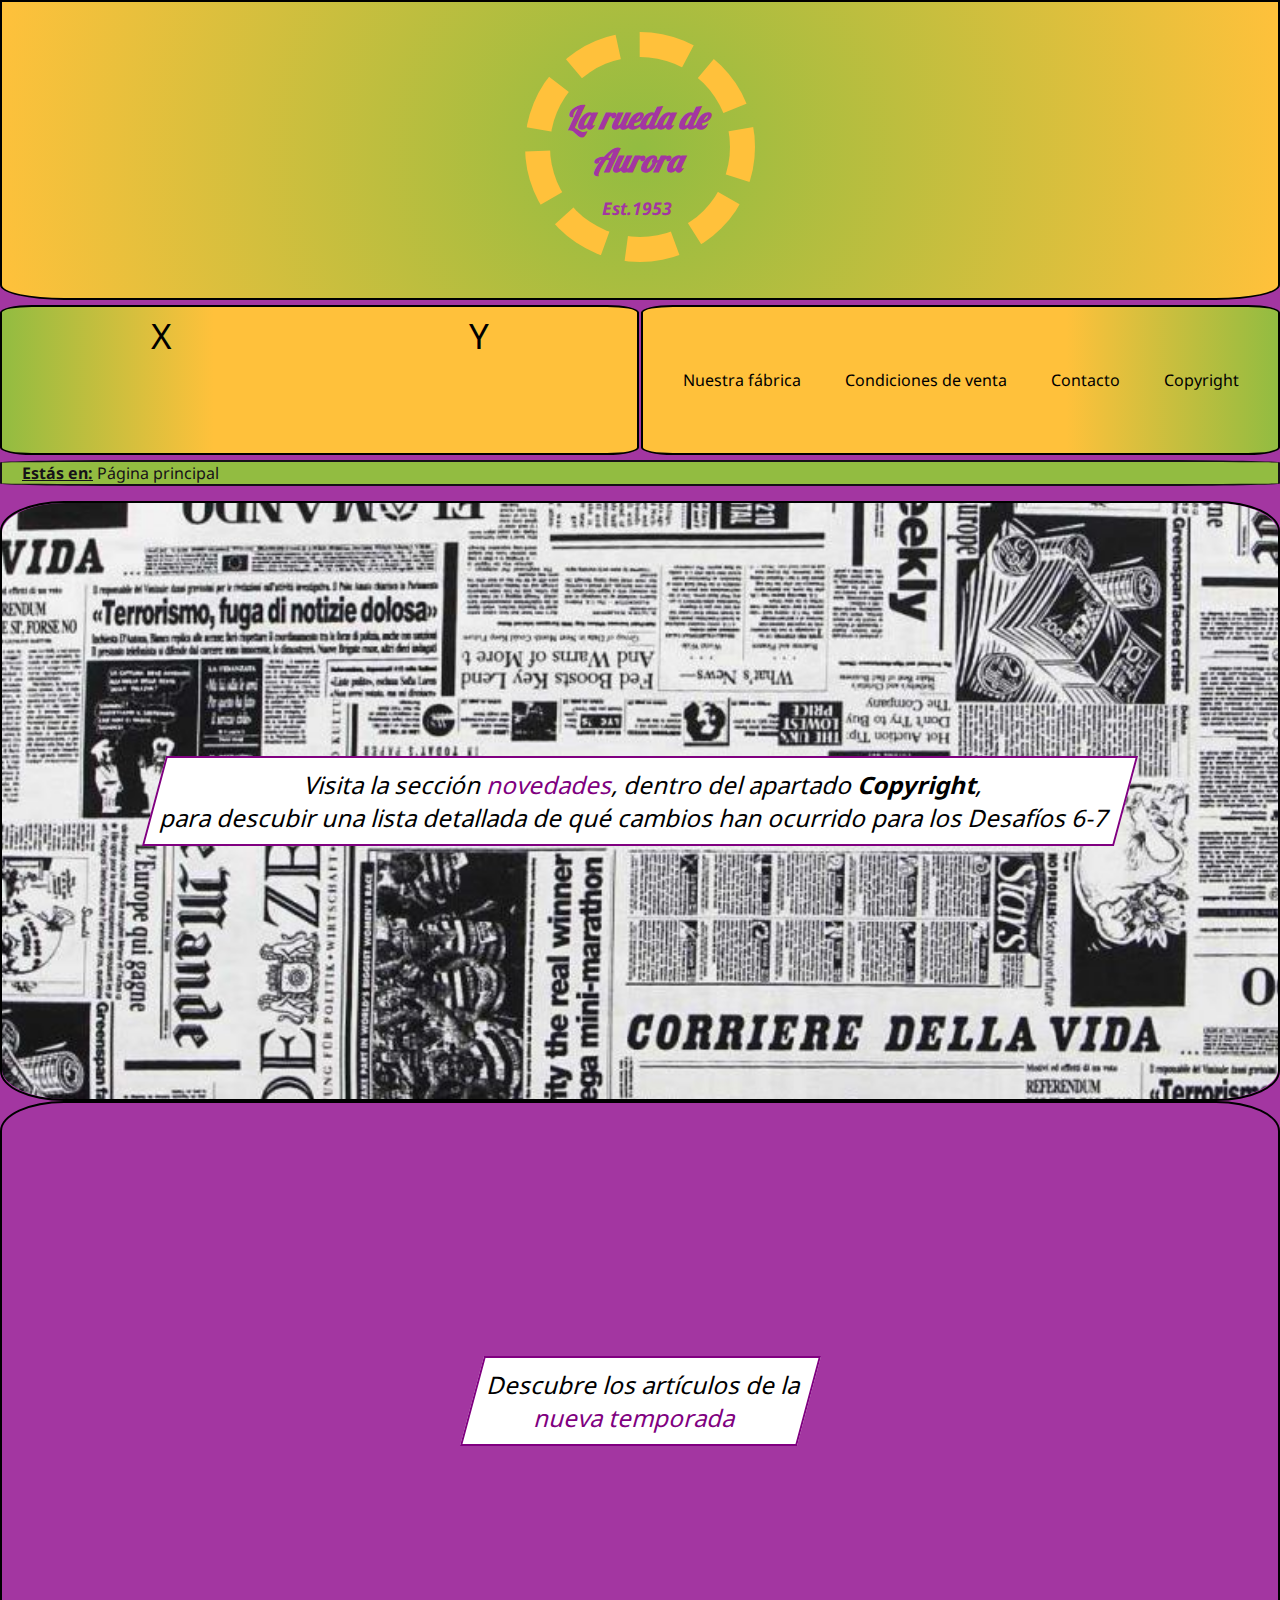
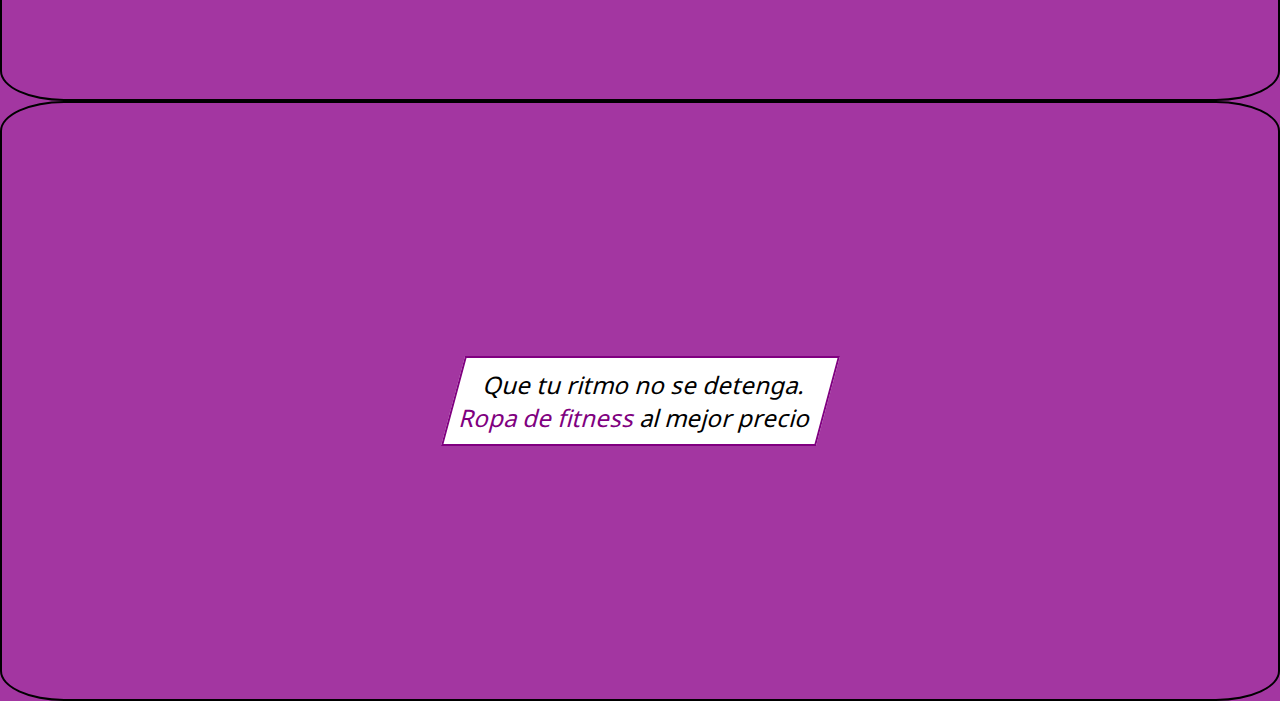
<file: index.html>
<!DOCTYPE html>
<html lang="es">
	<!-- Inicio HEAD -->
	<head>
		<meta charset="UTF-8">
		<meta name="viewport" content="width=device-width, initial-scale=1.0">
			<!-- link al archivo CSS -->
		<link rel="stylesheet" href="./css/main.css" type="text/css">
			<!-- links a las fuentes de Google Fonts -->
		<link rel="preconnect" href="https://fonts.gstatic.com">
		<link href="https://fonts.googleapis.com/css2?family=Lobster&display=swap" rel="stylesheet">
		<link rel="preconnect" href="https://fonts.gstatic.com">
		<link href="https://fonts.googleapis.com/css2?family=Lobster&family=Noto+Sans:ital,wght@0,400;1,700&display=swap" rel="stylesheet">
			<!-- título de la PAGE -->
		<title>LA RUEDA DE AURORA</title>
	</head>
	<!-- Fin HEAD -->
	<!-- Inicio BODY -->
	<body>
		<!-- Inicio HEADER -->
		<header class="grid">
			<!-- Logo de la web, con un link al index.html -->	
			<div class="grid__logo border__logo">
				<span class="logo__wheel"></span>
				<h1 class="logo"><a class="logo__anchor" href="./index.html"><br>La rueda de Aurora <br><span class="logo__est">Est.1953</span></a></h1>
			</div>
			<!-- Inicio Menú de navegación -->
			<div class="grid__navBar border">
				<div class="flex__navBar">
					<div class="gender__dropdown">
						<span class="gender__name">X</span>
						<!-- Lista no-ordenada, que actua como dropdown menu -->
						<ul class="gender__dropdown--content">
							<li class="gender__dropdown--content--item"><a href="./pages/x-shirts.html">Camisetas</a></li>
							<li class="gender__dropdown--content--item"><a href="./pages/x-pants.html">Pantalones</a></li>
						</ul>
					</div>
					<div class="gender__dropdown">
						<span class="gender__name">Y</span>
						<!-- Lista no-ordenada, que actua como dropdown menu -->
						<ul class="gender__dropdown--content">
							<li class="gender__dropdown--content--item"><a href="./pages/y-shirts.html">Camisetas</a></li>
							<li class="gender__dropdown--content--item"><a href="./pages/y-pants.html">Pantalones</a></li>
						</ul>
					</div>
				</div>
			</div>
			<!-- Lista no-ordenada, con links a las otras páginas de la web-->
			<div class="grid__menuBar border">
				<ul class="menuBar">
					<li class="menuBar__pages"><a href="./pages/our-factory.html">Nuestra fábrica</a></li>
					<li class="menuBar__pages"><a href="./pages/terms.html">Condiciones de venta</a></li>
					<li class="menuBar__pages"><a href="./pages/contact.html">Contacto</a></li>
					<li class="menuBar__pages"><a href="./pages/copyright.html">Copyright</a></li>
				</ul>
			</div>
			<!-- Fin Menú de navegación -->
			<!-- Ruta de navegación -->
			<div class="grid__menu__route menu__route border__route">
				<p><span class="menu__route--title">Estás en:</span> Página principal</p>
			</div>
		</header>
		<!-- Fin HEADER -->
		<!-- Inicio BODY -->
		<main>
			<div class="grid__article1 border">
				<article class="flyer updates">
					<p class="flyer__content">Visita la sección <a class="flyer__content--anchor" href="./pages/copyright.html#updates">novedades</a>, dentro del apartado <b>Copyright</b>, <br> para descubir una lista detallada de qué cambios han ocurrido para los Desafíos 6-7</p>
				</article>
			</div>
			<div class="grid__article2 border">
				<article class="flyer hero1">
					<p class="flyer__content">Descubre los artículos de la <br> 
					<a class="flyer__content--anchor" href="./pages/new-colection.html">nueva temporada</a></p>
				</article>
			</div>
			<div class="grid__article3 border">
				<article class="flyer hero2">
					<p class="flyer__content">Que tu ritmo no se detenga.<br>
					<a class="flyer__content--anchor" href="./pages/fitness.html">Ropa de fitness</a> al mejor precio</p>
				</article>
			</div>
		</main>
		<!-- Fin BODY -->
	</body>
</html>
</file>
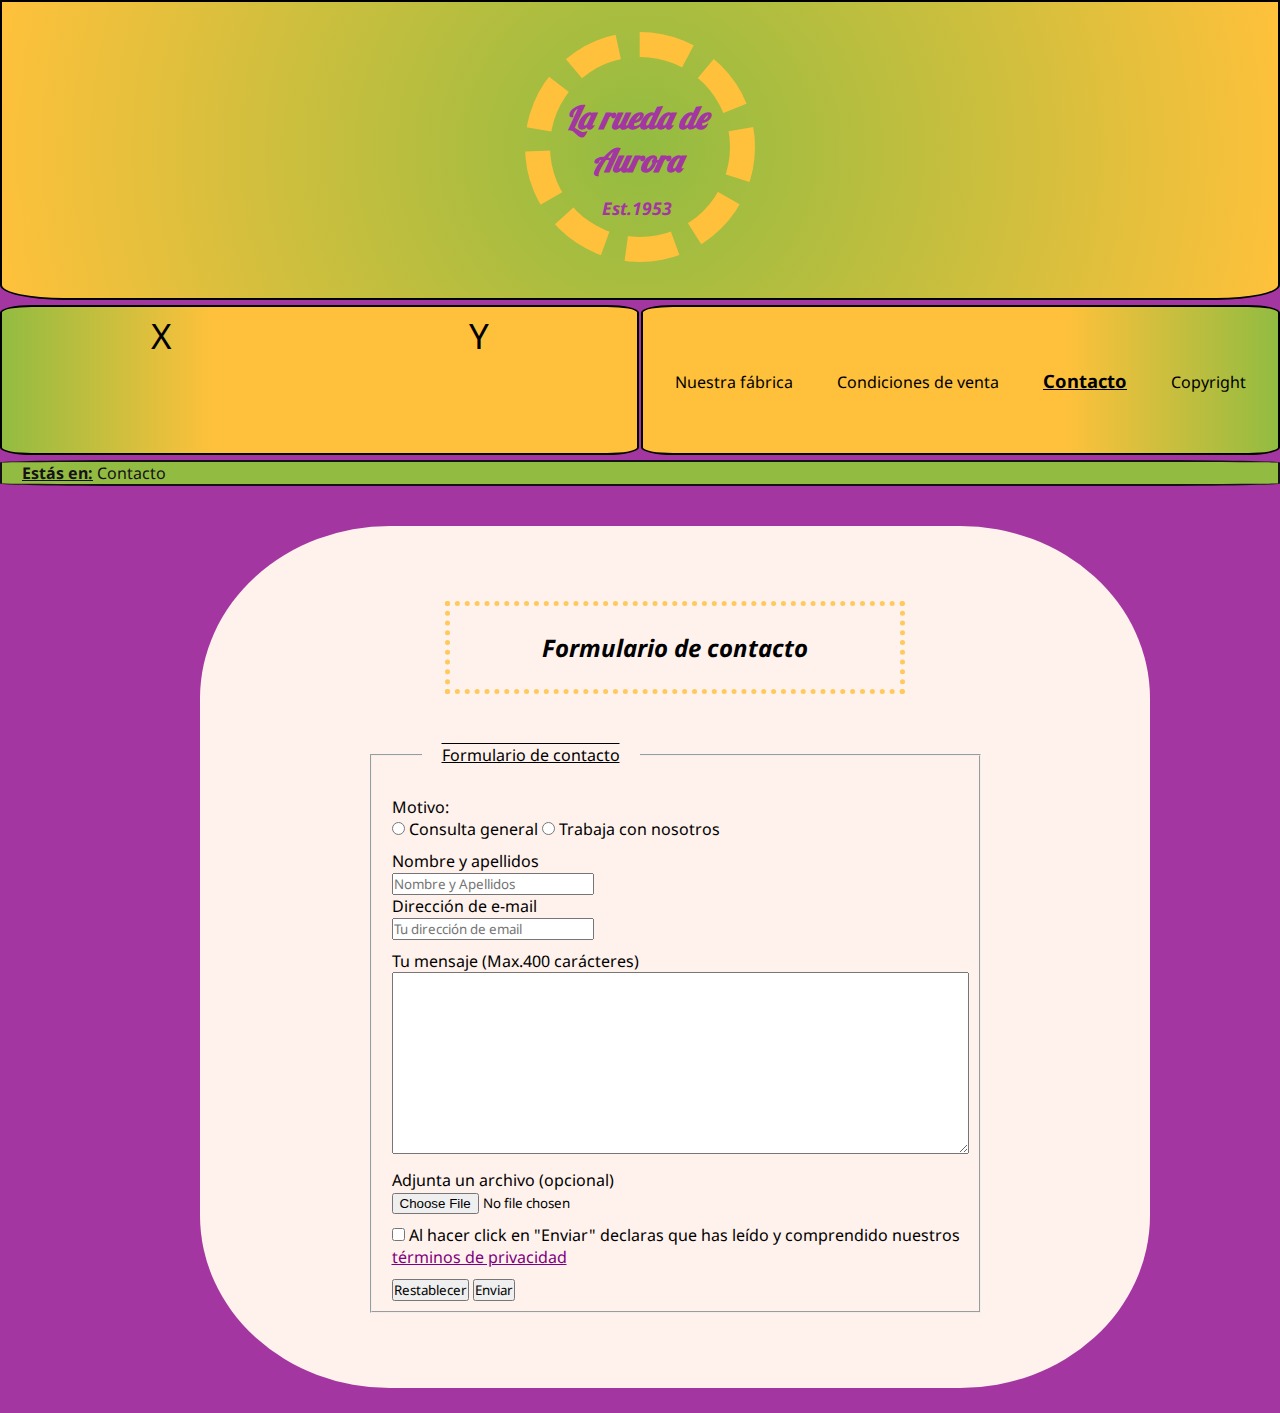
<file: pages/contact.html>
<!DOCTYPE html>
<html lang="es">
	<!-- Inicio HEAD -->
	<head>
		<meta charset="UTF-8">
		<meta name="viewport" content="width=device-width, initial-scale=1.0">
			<!-- link al archivo CSS -->
		<link rel="stylesheet" href="../css/main.css" type="text/css">
			<!-- links a las fuentes de Google Fonts -->
		<link rel="preconnect" href="https://fonts.gstatic.com">
		<link href="https://fonts.googleapis.com/css2?family=Lobster&display=swap" rel="stylesheet">
		<link rel="preconnect" href="https://fonts.gstatic.com">
		<link href="https://fonts.googleapis.com/css2?family=Lobster&family=Noto+Sans:ital,wght@0,400;1,700&display=swap" rel="stylesheet">
			<!-- título de la PAGE -->
		<title>CONTACTO</title>
	</head>
	<!-- Fin HEAD -->
	<!-- Inicio BODY -->
	<body>
		<!-- Inicio HEADER -->
		<header class="grid">
			<!-- Logo de la web, con un link al index.html -->	
			<div class="grid__logo border__logo">
				<span class="logo__wheel"></span>
				<h1 class="logo"><a class="logo__anchor" href="../index.html"><br>La rueda de Aurora <br><span class="logo__est">Est.1953</span></a></h1>
			</div>
			<!-- Inicio Menú de navegación -->
			<div class="grid__navBar border">
				<div class="flex__navBar">
					<div class="gender__dropdown">
						<span class="gender__name">X</span>
						<!-- Lista no-ordenada, que actua como dropdown menu -->
						<ul class="gender__dropdown--content">
							<li class="gender__dropdown--content--item"><a href="./x-shirts.html">Camisetas</a></li>
							<li class="gender__dropdown--content--item"><a href="./x-pants.html">Pantalones</a></li>
						</ul>
					</div>
					<div class="gender__dropdown">
						<span class="gender__name">Y</span>
						<!-- Lista no-ordenada, que actua como dropdown menu -->
						<ul class="gender__dropdown--content">
							<li class="gender__dropdown--content--item"><a href="./y-shirts.html">Camisetas</a></li>
							<li class="gender__dropdown--content--item"><a href="./y-pants.html">Pantalones</a></li>
						</ul>
					</div>
				</div>
			</div>
			<!-- Lista no-ordenada, con links a las otras páginas de la web-->
			<div class="grid__menuBar border">
				<ul class="menuBar">
					<li class="menuBar__pages"><a href="./our-factory.html">Nuestra fábrica</a></li>
					<li class="menuBar__pages"><a href="./terms.html">Condiciones de venta</a></li>
					<li class="menuBar__pages active-page"><a href="./contact.html">Contacto</a></li>
					<li class="menuBar__pages"><a href="./copyright.html">Copyright</a></li>
				</ul>
			</div>
			<!-- Fin Menú de navegación -->
			<!-- Ruta de navegación -->
			<div class="grid__menu__route menu__route border__route">
				<p><span class="menu__route--title">Estás en:</span> Contacto</p>
			</div>
		</header>
		<!-- Fin HEADER -->
		<!-- Inicio BODY -->
		<main>
			<div class="grid__article1">
				<div class="content__container">
					<h2 class="content__title">Formulario de contacto</h2>
					<!-- Inicio FORM -->
					<form action="message-received.html#message-received" method="POST" enctype="application/x-www-form-urlencoded" autocomplete="off">
						<fieldset>
							<!-- Título del formulario -->
							<legend class="form__title">Formulario de contacto</legend>
								<div class="form">
								<!-- DIV solicitando motivo de la solicitud del contacto con inputs radio -->
								<label for="reason">Motivo:</label><br>
									<input class="request" type="radio" name="reason" value="1" id="request">
									<label class="pointer" for="request" name="reason" >Consulta general</label>
									<input class="work-with-us" type="radio" name="reason" value="0" id="work-with-us">
									<label class="pointer" for="work-with-us" name="reason">Trabaja con nosotros</label>
								</div>
								<!-- DIV solicitando los datos del contactante -->
								<div class="form">
									<label for="name">Nombre y apellidos</label> <br>
									<input type="text" placeholder="Nombre y Apellidos" required> <br>
									<label for="email">Dirección de e-mail</label> <br>
									<input type="email" name="email" placeholder="Tu dirección de email" required>
								</div>
								<!-- DIV con input textarea para el mensaje del contactante -->
								<div class="form">
									<label for="message">Tu mensaje <span class="maxlength">(Max.400 carácteres)</span></label> <br>
									<textarea name="message" cols="70" rows="10" maxlength="400" required></textarea>
								</div>
								<!-- DIV con la opción de adjuntar un documento. Este input era especialmente util si hubiese podido hacer funcionar las etiquetas SELECT -->
								<div class="form">
									<label for="attachment">Adjunta un archivo (opcional)</label><br>
									<input type="file" name="attachment">
								</div>
								<!-- DIV con un checkbox, para que el consultante acepte los términos de privacidad. El link debe llevar directamente al subapartado de privacidad dentro de terms.html abriendo en una página nueva mediante target:"_blank"-->
								<div class="form">
									<input type="checkbox" name="privacy" required>
									<label for="privacy">Al hacer click en "Enviar" declaras que has leído y comprendido nuestros<br><a class="link-to-privacy" href="terms.html#terms__privacy" target="_blank">términos de privacidad</a></label>
								</div>
								<!-- DIV con los botones para restablecer y enviar el formulario -->
								<div class="form">
									<input class="pointer" type="reset" value="Restablecer">
									<input class="pointer" type="submit" value="Enviar">
								</p>
						</fieldset>
					<!-- Fin FORM -->
					</form>
				</div>
			</div>
		</main>
		<!-- Fin BODY -->
	</body>
</html>
</file>
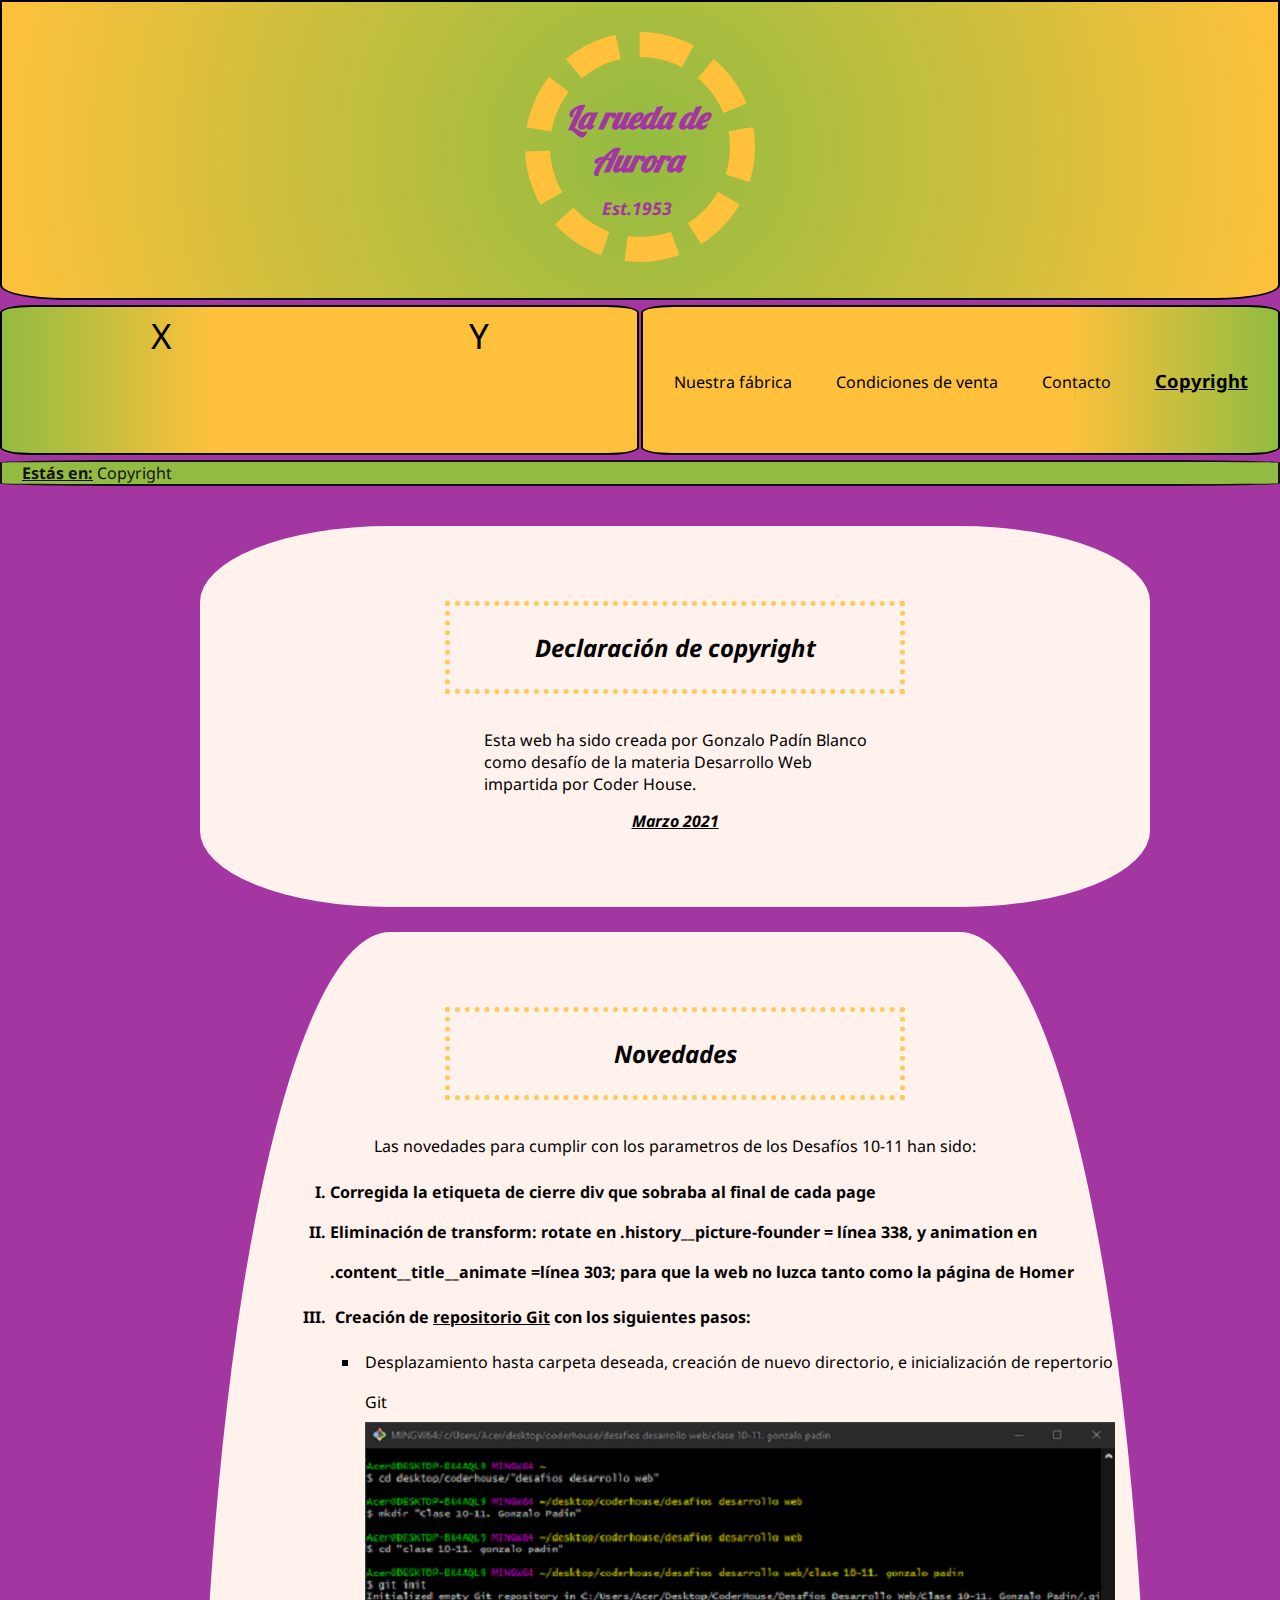
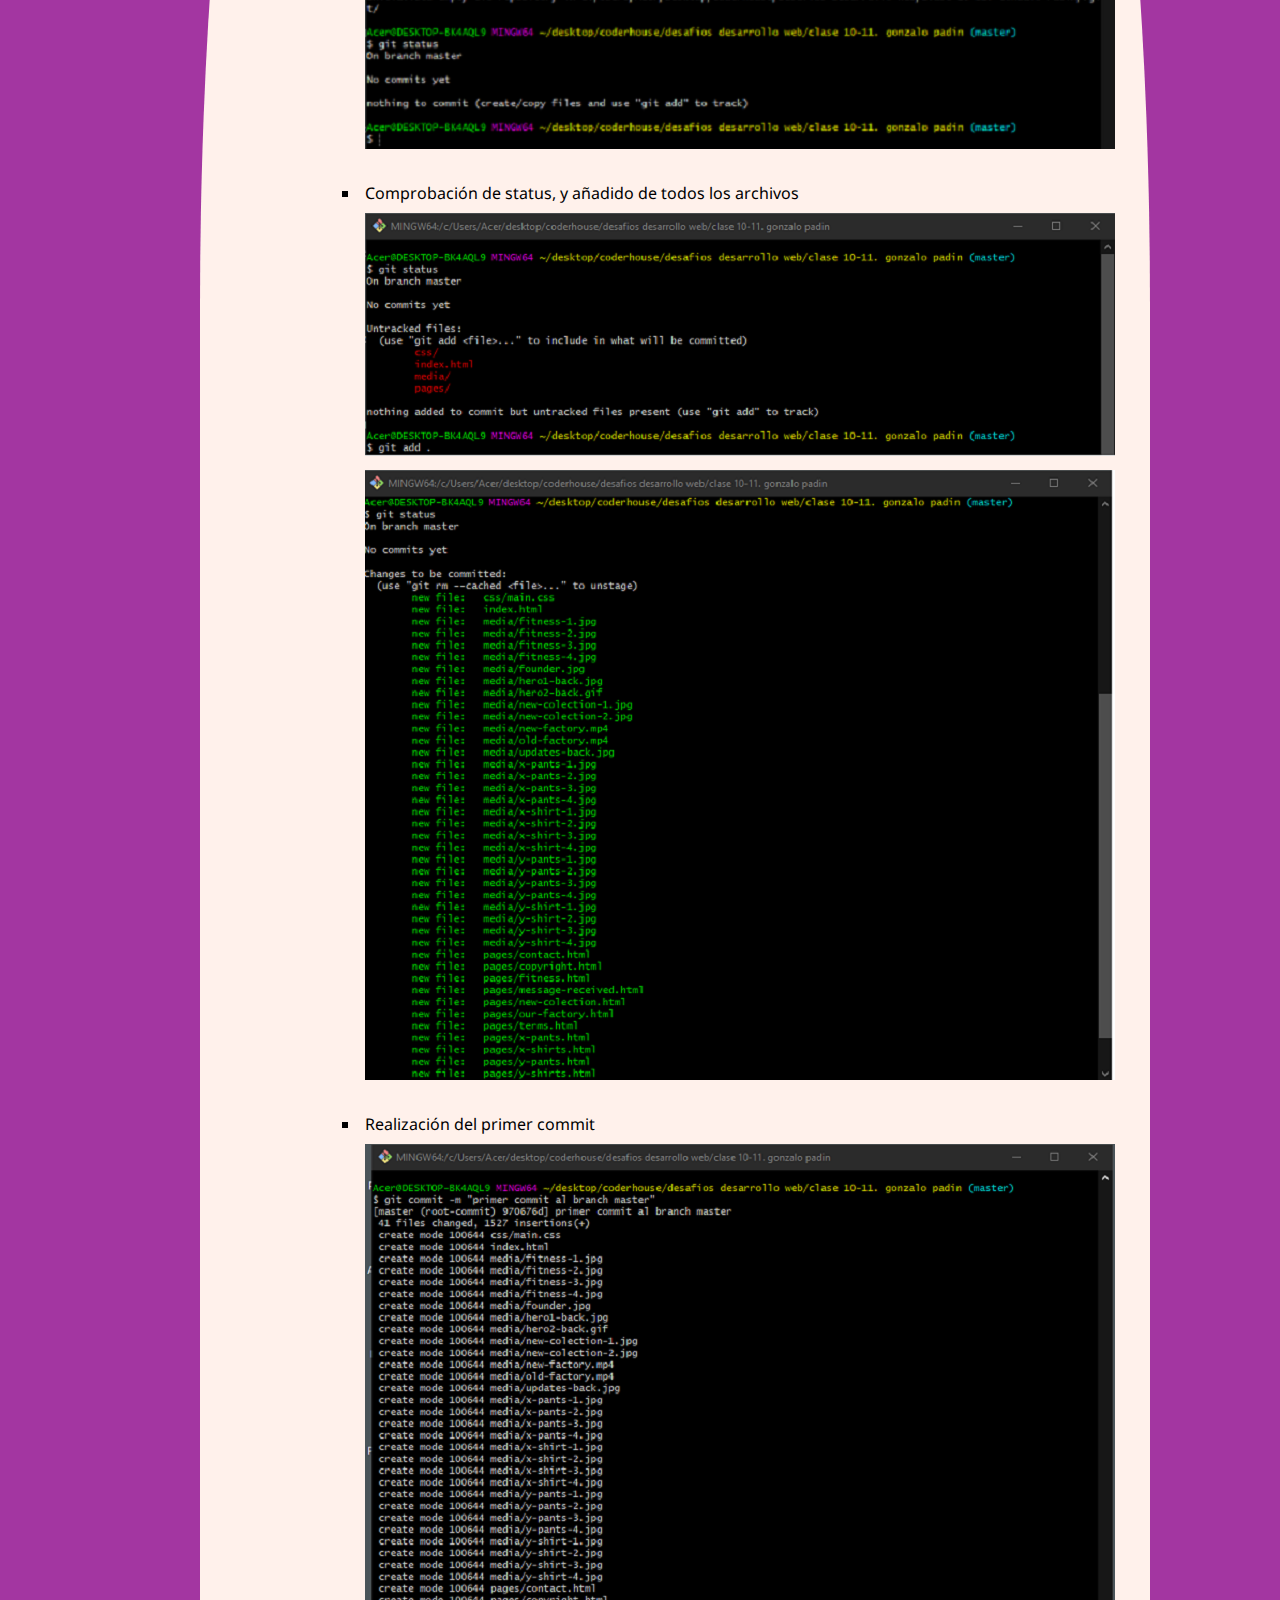
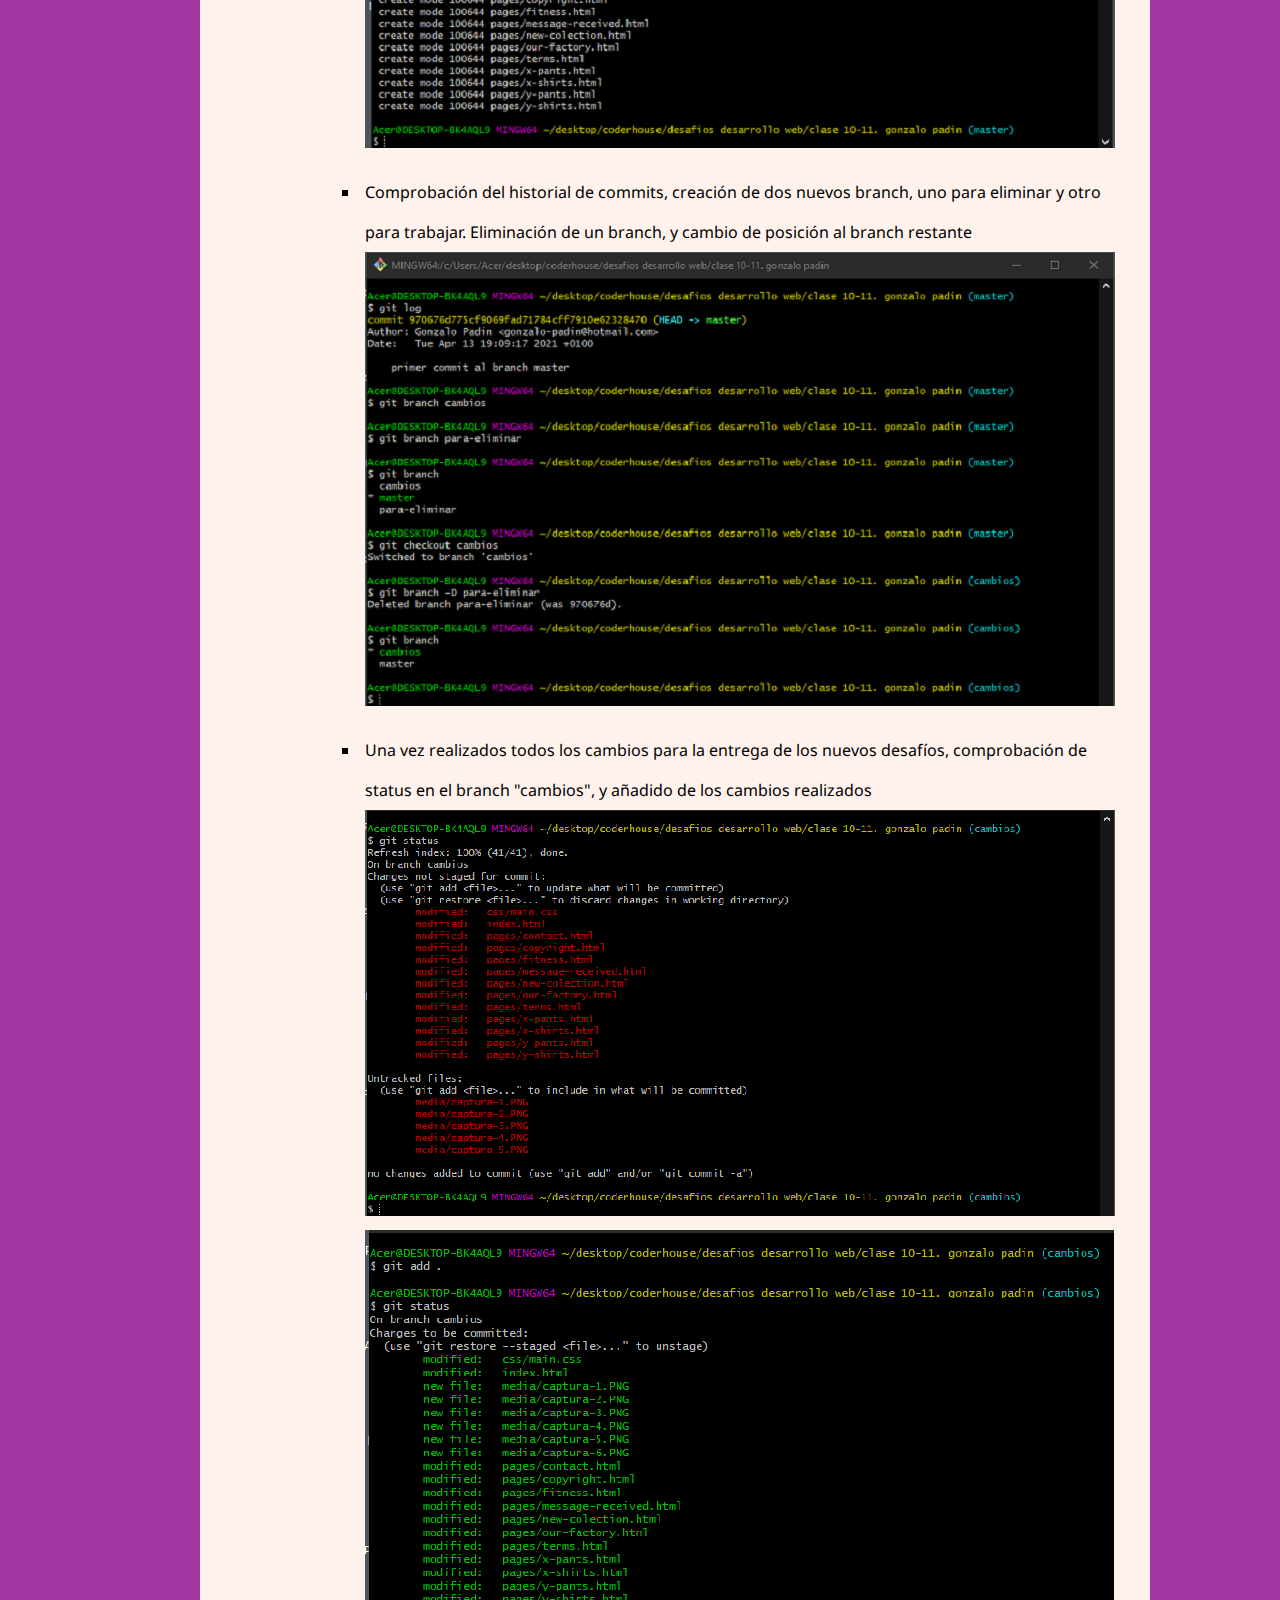
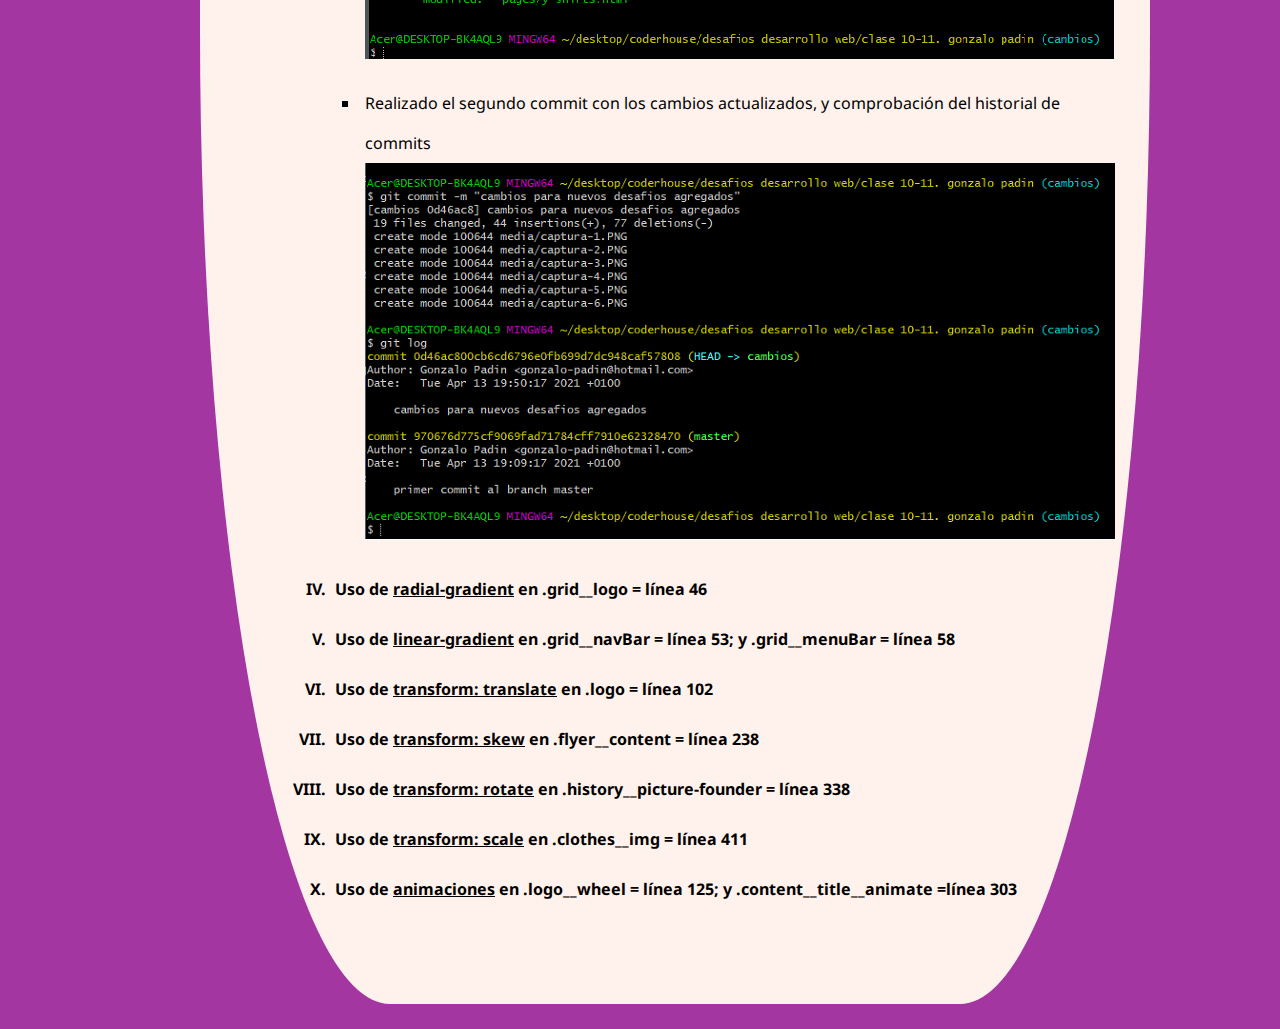
<file: pages/copyright.html>
<!DOCTYPE html>
<html lang="es">
	<!-- Inicio HEAD -->
	<head>
		<meta charset="UTF-8">
		<meta name="viewport" content="width=device-width, initial-scale=1.0">
			<!-- link al archivo CSS -->
		<link rel="stylesheet" href="../css/main.css" type="text/css">
			<!-- links a las fuentes de Google Fonts -->
		<link rel="preconnect" href="https://fonts.gstatic.com">
		<link href="https://fonts.googleapis.com/css2?family=Lobster&display=swap" rel="stylesheet">
		<link rel="preconnect" href="https://fonts.gstatic.com">
		<link href="https://fonts.googleapis.com/css2?family=Lobster&family=Noto+Sans:ital,wght@0,400;1,700&display=swap" rel="stylesheet">
			<!-- título de la PAGE -->
		<title>COPYRIGHT</title>
	</head>
	<!-- Fin HEAD -->
	<!-- Inicio BODY -->
	<body>
		<!-- Inicio HEADER -->
		<header class="grid">
			<!-- Logo de la web, con un link al index.html -->	
			<div class="grid__logo border__logo">
				<span class="logo__wheel"></span>
				<h1 class="logo"><a class="logo__anchor" href="../index.html"><br>La rueda de Aurora <br><span class="logo__est">Est.1953</span></a></h1>
			</div>
			<!-- Inicio Menú de navegación -->
			<div class="grid__navBar border">
				<div class="flex__navBar">
					<div class="gender__dropdown">
						<span class="gender__name">X</span>
						<!-- Lista no-ordenada, que actua como dropdown menu -->
						<ul class="gender__dropdown--content">
							<li class="gender__dropdown--content--item"><a href="./x-shirts.html">Camisetas</a></li>
							<li class="gender__dropdown--content--item"><a href="./x-pants.html">Pantalones</a></li>
						</ul>
					</div>
					<div class="gender__dropdown">
						<span class="gender__name">Y</span>
						<!-- Lista no-ordenada, que actua como dropdown menu -->
						<ul class="gender__dropdown--content">
							<li class="gender__dropdown--content--item"><a href="./y-shirts.html">Camisetas</a></li>
							<li class="gender__dropdown--content--item"><a href="./y-pants.html">Pantalones</a></li>
						</ul>
					</div>
				</div>
			</div>
			<!-- Lista no-ordenada, con links a las otras páginas de la web-->
			<div class="grid__menuBar border">
				<ul class="menuBar">
					<li class="menuBar__pages"><a href="./our-factory.html">Nuestra fábrica</a></li>
					<li class="menuBar__pages"><a href="./terms.html">Condiciones de venta</a></li>
					<li class="menuBar__pages"><a href="./contact.html">Contacto</a></li>
					<li class="menuBar__pages active-page"><a href="./copyright.html">Copyright</a></li>
				</ul>
			</div>
			<!-- Fin Menú de navegación -->
			<!-- Ruta de navegación -->
			<div class="grid__menu__route menu__route border__route">
				<p><span class="menu__route--title">Estás en:</span> Copyright</p>
			</div>
		</header>
		<!-- Fin HEADER -->
		<!-- Inicio BODY -->
		<main>
			<div class="grid__article1">
				<div class="content__container">
					<h2 class="content__title">Declaración de copyright</h2>
					<p class="content">Esta web ha sido creada por Gonzalo Padín Blanco <br> como desafío de la materia Desarrollo Web <br> impartida por Coder House.</p>
					<p class="content__copyrightDate">Marzo 2021</p>
				</div>
				<div class="content__container">
					<h2 class="content__title" id="updates">Novedades</h2>
					<p class="content">Las novedades para cumplir con los parametros de los Desafíos 10-11 han sido:
						<ul class="content__list">
							<li>Corregida la etiqueta de cierre div que sobraba al final de cada page</li>
							<li>Eliminación de transform: rotate en .history__picture-founder = línea 338, y animation en .content__title__animate =línea 303; para que la web no luzca tanto como la página de Homer</li>
							<li class="list">Creación de <span class="underline">repositorio Git</span> con los siguientes pasos:
								<ul>
									<li class="list__sublist">Desplazamiento hasta carpeta deseada, creación de nuevo directorio, e inicialización de repertorio Git <img src="../media/captura-1.PNG" alt="captura repertorio git"> </li>
									<li class="list__sublist">Comprobación de status, y añadido de todos los archivos <img src="../media/captura-2.PNG" alt="captura repertorio git"> <img src="../media/captura-3.PNG" alt="captura repertorio git"> </li>
									<li class="list__sublist">Realización del primer commit <img src="../media/captura-4.PNG" alt="captura repertorio git"> </li>
									<li class="list__sublist">Comprobación del historial de commits, creación de dos nuevos branch, uno para eliminar y otro para trabajar. Eliminación de un branch, y cambio de posición al branch restante <img src="../media/captura-5.PNG" alt="captura repertorio git"> </li>
									<li class="list__sublist">Una vez realizados todos los cambios para la entrega de los nuevos desafíos, comprobación de status en el branch "cambios", y añadido de los cambios realizados <img src="../media/captura-6.PNG" alt="captura repertorio git"> <img src="../media/captura-7.PNG" alt="captura repertorio git"> </li>
									<li class="list__sublist">Realizado el segundo commit con los cambios actualizados, y comprobación del historial de commits <img src="../media/captura-8.PNG" alt="captura repertorio git"> </li>
								</ul></li>
							<li class="list">Uso de <span class="underline">radial-gradient</span> en .grid__logo = línea 46</li>
							<li class="list">Uso de <span class="underline">linear-gradient</span> en .grid__navBar = línea 53; y .grid__menuBar = línea 58</li>
							<li class="list">Uso de <span class="underline">transform: translate</span> en .logo = línea 102</li>
							<li class="list">Uso de <span class="underline">transform: skew</span> en .flyer__content = línea 238</li>
							<li class="list">Uso de <span class="underline">transform: rotate</span> en .history__picture-founder = línea 338</li>
							<li class="list">Uso de <span class="underline">transform: scale</span> en .clothes__img = línea 411</li>
							<li class="list">Uso de <span class="underline">animaciones</span> en .logo__wheel = línea 125; y .content__title__animate =línea 303</li>
						</ul>
					</p>
				</div>
			</div>
		</main>
		<!-- Fin BODY -->
	</body>
</html>
</file>
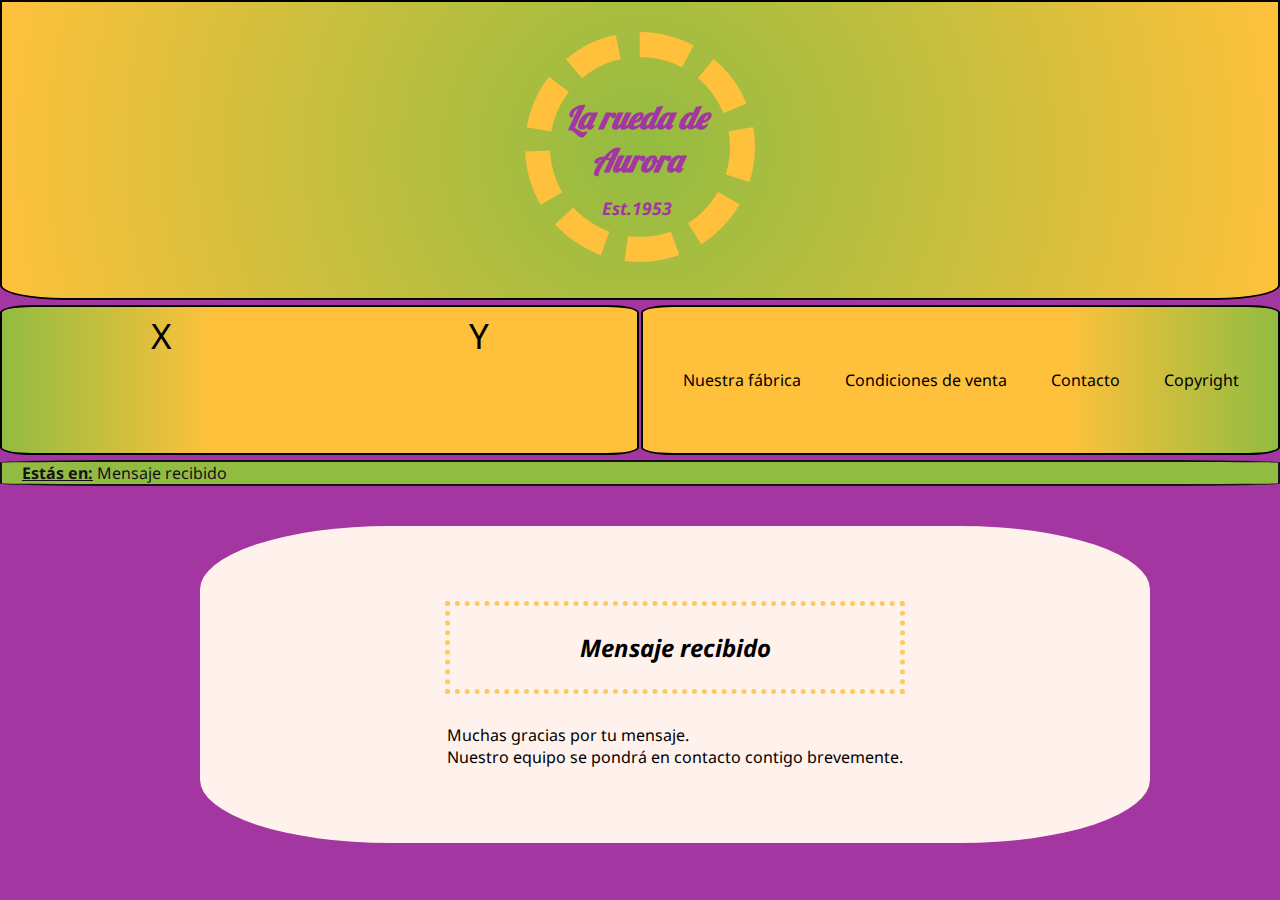
<file: pages/message-received.html>
<!DOCTYPE html>
<html lang="es">
	<!-- Inicio HEAD -->
	<head>
		<meta charset="UTF-8">
		<meta name="viewport" content="width=device-width, initial-scale=1.0">
			<!-- link al archivo CSS -->
		<link rel="stylesheet" href="../css/main.css" type="text/css">
			<!-- links a las fuentes de Google Fonts -->
		<link rel="preconnect" href="https://fonts.gstatic.com">
		<link href="https://fonts.googleapis.com/css2?family=Lobster&display=swap" rel="stylesheet">
		<link rel="preconnect" href="https://fonts.gstatic.com">
		<link href="https://fonts.googleapis.com/css2?family=Lobster&family=Noto+Sans:ital,wght@0,400;1,700&display=swap" rel="stylesheet">
			<!-- título de la PAGE -->
		<title>MENSAJE RECIBIDO</title>
	</head>
	<!-- Fin HEAD -->
	<!-- Inicio BODY -->
	<body>
		<!-- Inicio HEADER -->
		<header class="grid">
			<!-- Logo de la web, con un link al index.html -->	
			<div class="grid__logo border__logo">
				<span class="logo__wheel"></span>
				<h1 class="logo"><a class="logo__anchor" href="../index.html"><br>La rueda de Aurora <br><span class="logo__est">Est.1953</span></a></h1>
			</div>
			<!-- Inicio Menú de navegación -->
			<div class="grid__navBar border">
				<div class="flex__navBar">
					<div class="gender__dropdown">
						<span class="gender__name">X</span>
						<!-- Lista no-ordenada, que actua como dropdown menu -->
						<ul class="gender__dropdown--content">
							<li class="gender__dropdown--content--item"><a href="./x-shirts.html">Camisetas</a></li>
							<li class="gender__dropdown--content--item"><a href="./x-pants.html">Pantalones</a></li>
						</ul>
					</div>
					<div class="gender__dropdown">
						<span class="gender__name">Y</span>
						<!-- Lista no-ordenada, que actua como dropdown menu -->
						<ul class="gender__dropdown--content">
							<li class="gender__dropdown--content--item"><a href="./y-shirts.html">Camisetas</a></li>
							<li class="gender__dropdown--content--item"><a href="./y-pants.html">Pantalones</a></li>
						</ul>
					</div>
				</div>
			</div>
			<!-- Lista no-ordenada, con links a las otras páginas de la web-->
			<div class="grid__menuBar border">
				<ul class="menuBar">
					<li class="menuBar__pages"><a href="./our-factory.html">Nuestra fábrica</a></li>
					<li class="menuBar__pages"><a href="./terms.html">Condiciones de venta</a></li>
					<li class="menuBar__pages"><a href="./contact.html">Contacto</a></li>
					<li class="menuBar__pages"><a href="./copyright.html">Copyright</a></li>
				</ul>
			</div>
			<!-- Fin Menú de navegación -->
			<!-- Ruta de navegación -->
			<div class="grid__menu__route menu__route border__route">
				<p><span class="menu__route--title">Estás en:</span> Mensaje recibido</p>
			</div>
		</header>
		<!-- Fin HEADER -->
		<!-- Inicio BODY -->
		<main>
			<div class="grid__article1">
				<div class="content__container">
					<h2 class="content__title">Mensaje recibido</h2>
					<p id="message-received">Muchas gracias por tu mensaje. <br> Nuestro equipo se pondrá en contacto contigo brevemente.</p>
				</div>
			</div>
		</main>
		<!-- Fin BODY -->
	</body>
</html>
</file>
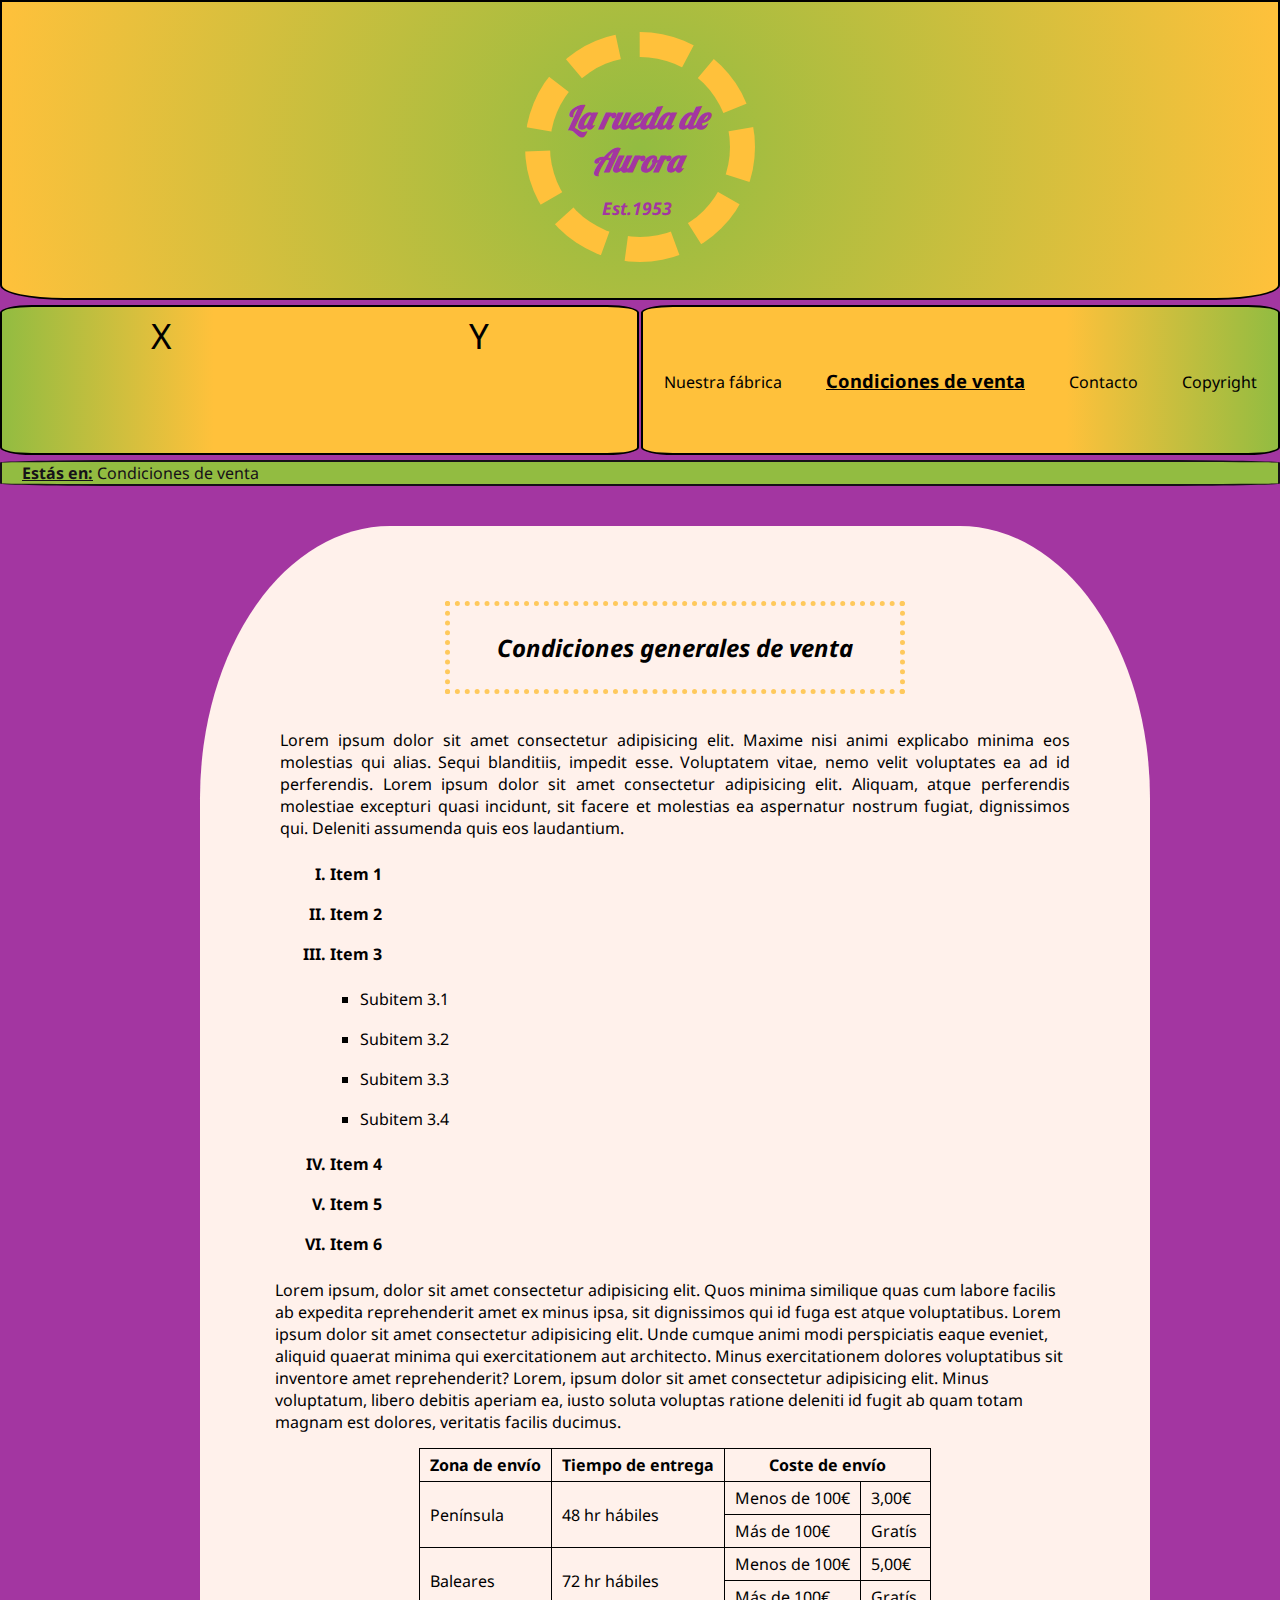
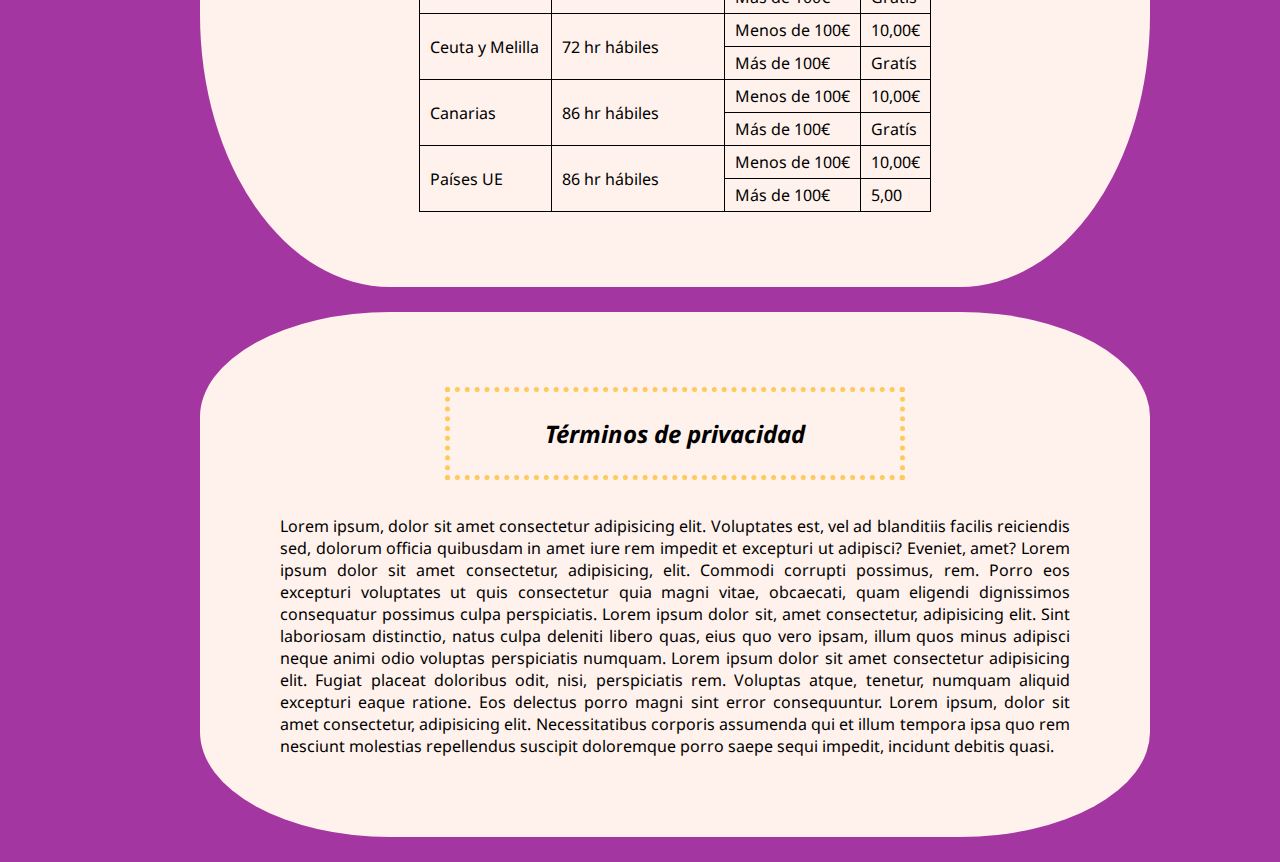
<file: pages/terms.html>
<!DOCTYPE html>
<html lang="es">
	<!-- Inicio HEAD -->
	<head>
		<meta charset="UTF-8">
		<meta name="viewport" content="width=device-width, initial-scale=1.0">
			<!-- link al archivo CSS -->
		<link rel="stylesheet" href="../css/main.css" type="text/css">
			<!-- links a las fuentes de Google Fonts -->
		<link rel="preconnect" href="https://fonts.gstatic.com">
		<link href="https://fonts.googleapis.com/css2?family=Lobster&display=swap" rel="stylesheet">
		<link rel="preconnect" href="https://fonts.gstatic.com">
		<link href="https://fonts.googleapis.com/css2?family=Lobster&family=Noto+Sans:ital,wght@0,400;1,700&display=swap" rel="stylesheet">
			<!-- título de la PAGE -->
		<title>CONDICIONES DE VENTA</title>
	</head>
	<!-- Fin HEAD -->
	<!-- Inicio BODY -->
	<body>
		<!-- Inicio HEADER -->
		<header class="grid">
			<!-- Logo de la web, con un link al index.html -->	
			<div class="grid__logo border__logo">
				<span class="logo__wheel"></span>
				<h1 class="logo"><a class="logo__anchor" href="../index.html"><br>La rueda de Aurora <br><span class="logo__est">Est.1953</span></a></h1>
			</div>
			<!-- Inicio Menú de navegación -->
			<div class="grid__navBar border">
				<div class="flex__navBar">
					<div class="gender__dropdown">
						<span class="gender__name">X</span>
						<!-- Lista no-ordenada, que actua como dropdown menu -->
						<ul class="gender__dropdown--content">
							<li class="gender__dropdown--content--item"><a href="./x-shirts.html">Camisetas</a></li>
							<li class="gender__dropdown--content--item"><a href="./x-pants.html">Pantalones</a></li>
						</ul>
					</div>
					<div class="gender__dropdown">
						<span class="gender__name">Y</span>
						<!-- Lista no-ordenada, que actua como dropdown menu -->
						<ul class="gender__dropdown--content">
							<li class="gender__dropdown--content--item"><a href="./y-shirts.html">Camisetas</a></li>
							<li class="gender__dropdown--content--item"><a href="./y-pants.html">Pantalones</a></li>
						</ul>
					</div>
				</div>
			</div>
			<!-- Lista no-ordenada, con links a las otras páginas de la web-->
			<div class="grid__menuBar border">
				<ul class="menuBar">
					<li class="menuBar__pages"><a href="./our-factory.html">Nuestra fábrica</a></li>
					<li class="menuBar__pages active-page"><a href="./terms.html">Condiciones de venta</a></li>
					<li class="menuBar__pages"><a href="./contact.html">Contacto</a></li>
					<li class="menuBar__pages"><a href="./copyright.html">Copyright</a></li>
				</ul>
			</div>
			<!-- Fin Menú de navegación -->
			<!-- Ruta de navegación -->
			<div class="grid__menu__route menu__route border__route">
				<p><span class="menu__route--title">Estás en:</span> Condiciones de venta</p>
			</div>
		</header>
		<!-- Fin HEADER -->
		<!-- Inicio BODY -->
		<main>
			<div class="grid__article1">
				<article class="content__container">
					<h2 class="content__title">Condiciones generales de venta</h2>
					<p class="content">Lorem ipsum dolor sit amet consectetur adipisicing elit. Maxime nisi animi explicabo minima eos molestias qui alias. Sequi blanditiis, impedit esse. Voluptatem vitae, nemo velit voluptates ea ad id perferendis. Lorem ipsum dolor sit amet consectetur adipisicing elit. Aliquam, atque perferendis molestiae excepturi quasi incidunt, sit facere et molestias ea aspernatur nostrum fugiat, dignissimos qui. Deleniti assumenda quis eos laudantium.</p>
						<!-- Lista ordenada, con una sublista no-ordenada anidada -->
					<ol class="content__list">
						<li class="list__item">Item 1</li>
						<li class="list__item">Item 2</li>
						<li class="list__item">Item 3
							<ul class="list__sublist">
								<li class="list__sublist__Subitem">Subitem 3.1</li>
								<li class="list__sublist__Subitem">Subitem 3.2</li>
								<li class="list__sublist__Subitem">Subitem 3.3</li>
								<li class="list__sublist__Subitem">Subitem 3.4</li>
							</ul> </li>
						<li class="list__item">Item 4</li>
						<li class="list__item">Item 5</li>
						<li class="list__item">Item 6</li>
					</ol>
					<p>Lorem ipsum, dolor sit amet consectetur adipisicing elit. Quos minima similique quas cum labore facilis ab expedita reprehenderit amet ex minus ipsa, sit dignissimos qui id fuga est atque voluptatibus. Lorem ipsum dolor sit amet consectetur adipisicing elit. Unde cumque animi modi perspiciatis eaque eveniet, aliquid quaerat minima qui exercitationem aut architecto. Minus exercitationem dolores voluptatibus sit inventore amet reprehenderit? Lorem, ipsum dolor sit amet consectetur adipisicing elit. Minus voluptatum, libero debitis aperiam ea, iusto soluta voluptas ratione deleniti id fugit ab quam totam magnam est dolores, veritatis facilis ducimus.</p>
					<table>
						<thead class="table-head">
							<tr>
								<th>Zona de envío</th>
								<th>Tiempo de entrega</th>
								<th colspan="2">Coste de envío</th>
							</tr>
						</thead>
						<tbody>
							<tr rowspan="2">
								<td rowspan="2">Península</td>
								<td rowspan="2">48 hr hábiles</td>
								<td>Menos de 100€</td>
								<td>3,00€</td>
							</tr>
							<tr>
								<td>Más de 100€</td>
								<td>Gratís</td>
							</tr>
							<tr rowspan="2">
								<td rowspan="2">Baleares</td>
								<td rowspan="2">72 hr hábiles</td>
								<td>Menos de 100€</td>
								<td>5,00€</td>
							</tr>
							<tr>
								<td>Más de 100€</td>
								<td>Gratís</td>
							</tr>
							<tr rowspan="2">
								<td rowspan="2">Ceuta y Melilla</td>
								<td rowspan="2">72 hr hábiles</td>
								<td>Menos de 100€</td>
								<td>10,00€</td>
							</tr>
							<tr>
								<td>Más de 100€</td>
								<td>Gratís</td>
							</tr>
							<tr rowspan="2">
								<td rowspan="2">Canarias</td>
								<td rowspan="2">86 hr hábiles</td>
								<td>Menos de 100€</td>
								<td>10,00€</td>
							</tr>
							<tr>
								<td>Más de 100€</td>
								<td>Gratís</td>
							</tr>
							<tr rowspan="2">
								<td rowspan="2">Países UE</td>
							<td rowspan="2">86 hr hábiles</td>
								<td>Menos de 100€</td>
								<td>10,00€</td>
							</tr>
							<tr>
								<td>Más de 100€</td>
								<td>5,00</td>
							</tr>
						</tbody>
					</table>
				</article>
				<article class="content__container">
					<h2 class="content__title">Términos de privacidad</h2>
					<p id="terms__privacy" class="content"> Lorem ipsum, dolor sit amet consectetur adipisicing elit. Voluptates est, vel ad blanditiis facilis reiciendis sed, dolorum officia quibusdam in amet iure rem impedit et excepturi ut adipisci? Eveniet, amet? Lorem ipsum dolor sit amet consectetur, adipisicing, elit. Commodi corrupti possimus, rem. Porro eos excepturi voluptates ut quis consectetur quia magni vitae, obcaecati, quam eligendi dignissimos consequatur possimus culpa perspiciatis. Lorem ipsum dolor sit, amet consectetur, adipisicing elit. Sint laboriosam distinctio, natus culpa deleniti libero quas, eius quo vero ipsam, illum quos minus adipisci neque animi odio voluptas perspiciatis numquam. Lorem ipsum dolor sit amet consectetur adipisicing elit. Fugiat placeat doloribus odit, nisi, perspiciatis rem. Voluptas atque, tenetur, numquam aliquid excepturi eaque ratione. Eos delectus porro magni sint error consequuntur. Lorem ipsum, dolor sit amet consectetur, adipisicing elit. Necessitatibus corporis assumenda qui et illum tempora ipsa quo rem nesciunt molestias repellendus suscipit doloremque porro saepe sequi impedit, incidunt debitis quasi.</p>
				</article>
			</div>
		</main>
		<!-- Fin BODY -->
	</body>
</html>
</file>
<file: css/main.css>
/* colors
dark purple #A336A1
light rose #FFC13B
pastel green #92BC41
*/

/* Reset de los valores */
* {
	margin: 0; 
	padding: 0;
	font-family: "Noto Sans", sans-serif;
}

body {
	background-color: #A336A1;
}

/* Quitar de manera genérica el color y el underline de los links de toda la web.
Si se quieren añadir escepcionalmente se puede hacer mediante una class */
a {
	text-decoration: none;
	color: black;
}

/* Para sacarle los puntitos decorativos a la lista del menú de navegación */
.gender__dropdown--content, .menuBar {
	list-style: none;	
}

/* Inicio configuración grid */
.grid {
	display: grid;
	align-content: center;
	grid-template-columns: 1fr 1fr;
	grid-template-rows: 300px 150px auto auto auto auto;
	grid-gap: 5px 2px;
	grid-template-areas: 
		"logo logo"
		"navBar menuBar"
		"menu__route menu__route"
		"article1 article1"
		"article2 article2"
		"article3 article3";
}

.grid__logo {
	grid-area: logo;
	display: grid;
	justify-content: center;
	background: radial-gradient(circle, #92BC41, #FFC13B);
}

.grid__navBar {
	grid-area: navBar;
	background: linear-gradient(to right, #92BC41, #FFC13B, #FFC13B, #FFC13B);
}

.grid__menuBar {
	grid-area: menuBar;
	display: grid;
	justify-content: center;
	align-content: center;
	background: linear-gradient(to left, #92BC41, #FFC13B, #FFC13B, #FFC13B);
}

.grid__menu__route {
	grid-area: menu__route;
	background-color: #92BC41;
}

.grid__article1 {
	grid-area: article1;
}

.grid__article2 {
	grid-area: article2;
}

.grid__article3 {
	grid-area: article3;
}

.border {
	border: 2px solid;
	border-radius: 5%;
}

.border__logo {
	border: 2px solid;
	border-radius: 0 0 5% 5%;
}

.border__route {
	border: 2px solid;
	border-radius: 10%;
}

/* Fin configuración grid */

/* Inicio configuración LOGO. El logo no es una imagen, está hecha con un H1, border y border-radius */

.logo {	
	text-align: center;
	font-style: italic;
	width: 180px;
	height: 180px;
	margin-top: 30px;
	z-index: 2;
	transform: translate(22px, -240px);
}

.logo__wheel {
	width: 180px;
	height: 180px;
	margin-top: 30px;
	border: 25px dashed #FFC13B;
	border-radius: 50%;
	z-index: 1;
	animation-name: rotate;
	animation-iteration-count: infinite;
	animation-timing-function: linear;
	animation-duration: 10s;
}

@keyframes rotate {
	0% {transform: rotate(5deg); }
	100% { transform: rotate(360deg); }
}

.logo__wheel:hover {
	transform: rotate(1080deg);
}

.logo__anchor {
	font-family: "Lobster", cursive;
	color: #A336A1;
}

.logo__est {
	font-size: 55%;
}
/* Fin configuración LOGO */


/* Inicio - Configuración del menú desplegable X / Y */
.gender__name {
	font-size: 35px;
	margin: 50px;
	padding: 50px;
}

.gender__dropdown {
	overflow: hidden;
}

.gender__dropdown--content {
	display: none;
	position: absolute;
	z-index: 1;
	margin-left: 55px;
}

.gender__dropdown--content a {
	float: none;
	display: block;
	padding: 10px;
}

.gender__dropdown:hover .gender__dropdown--content {
	display: block;
}

.gender__dropdown span:hover {
	background-color: #FFF1EB;
	color: #FF708A;
	text-decoration: underline;	
}

.gender__dropdown--content--item:hover a {
	background-color: #FFF1EB;
	color: #FF708A;
	border-radius: 15%;
}
/* Fin - Configuración del menú desplegable X / Y */

/* Inicio configuración flex de los menú de navegación */
.flex__navBar {
	display: flex;
	justify-content: space-around;
	margin-top: 5px;
}

.menuBar__pages {
	display: inline;
	margin: 0 20px;
}

.menuBar__pages a:hover {
	padding: 5px;
	background-color: #FFF1EB;
	color: #FF708A;
	border-radius: 15%;
	text-decoration: underline;
}

/* Cada apartado del menú de navegación va a quedar señalado cuando se esté en esa página en concreto */
.active-page {
	text-decoration: underline;
	font-weight: bold;
	font-size: 115%;
}
/* Fin configuración flex de los menú de navegación */

/* Inicio Ruta de navegación */

.menu__route {
	display: flex;
	align-items: center;
	padding-left: 20px;
	color: #161118;
}

.menu__route--title {
	text-decoration: underline;
	font-weight: bold;
}
/* Fin Ruta de navegación

/* Inicio - HEROs del index.html. Cada uno con una imagen, texto, y un link que reacciona al mouse */
.flyer {
	display: flex;
	justify-content: center;
	align-items: center;
	font-size: 1.5em;
	height: 596px;
}

.flyer__content {
	text-align: center;
	padding: 10px;
	border: 2px solid purple;
	background-color: #ffffff;
	transform: skew(-15deg);
}

.flyer__content--anchor {
	color: purple;
}

.flyer__content a:hover {
	text-decoration: underline;
	color: blue;
}

.updates {
	background-image: url(../media/updates-back.jpg);
	background-size: cover;
	background-attachment: fixed;
	border-radius: 5%;
}

.hero1 {
	background-image: url(../media/hero1-back.jpg);
	background-size: cover;
	background-attachment: fixed;
	border-radius: 5%;
}

.hero2 {
	background-image: url(../media/hero2-back.gif);
	background-size: cover;
	background-attachment: fixed;
	border-radius: 5%;
}
/* Fin - HEROs del index.html. Cada uno con una imagen, texto, y un link que reacciona al mouse */

/* Inicio configuración containers de las pages */
.content__container {
	display: flex;
	flex-direction: column;
	align-items: center;
	width: 800px;
	margin: 25px 25px 25px 200px;
	padding: 75px;
	border-radius: 20%;
	background-color: #FFF1EB;
}

.content__title {
	font-style: italic;
	text-align: center;
	width: 50%;
	margin: 0 0 30px 0;
	padding: 25px;
	border: 5px dotted #FFC95C;
}

.content {
	text-align: justify;
	margin: 5px;
}

.content__copyrightDate {
	margin-top: 10px;
	text-align: center;
	font-style: oblique;
	font-weight: bold;
	text-decoration: underline;
}

.form {
	margin: 10px 10px 10px 20px;
}

.form__title {
	text-decoration: overline underline;
	margin-left: 50px;
	padding: 20px;
}

.link-to-privacy {
	color: purple;
	text-decoration: underline;
}

.history__picture--founder {
	border: 10px black dotted;
	border-radius: 45%;
	margin-bottom: 15px;
}

.content__factoryVideo__old {
	width: 75%;
	height: 337.5px;
	margin: 15px 0;
}

.content__factoryVideo__new {
	width: 75%;
	margin: 15px 0;
}

table {
	margin-top: 15px;
}

table, th, td {
	border: 1px solid #000000;
	border-collapse: collapse;
	padding: 5px 10px 5px 10px;
}

.table-head{
	text-align: center;
}

	/* Inicio - Lisa ordenada con sublista no-ordenada anidada */
.content__list {
	align-self: flex-start;
	list-style-type: upper-roman;
	font-weight: bold;
	line-height: 2.5;
	padding: 5px;
	margin: 5px 0 10px 50px;
}

.list {
	padding: 5px;
}

.list__sublist {
	list-style-type: square;
	font-weight: normal;
	margin-left: 25px;
	padding: 5px;
}

.underline {
	text-decoration: underline;
}
	/* Fin - Lisa ordenada con sublista no-ordenada anidada */
	/* Inicio - Configuración de las páginas de ropa */
.clothes__container {
	display: flex;
	flex-wrap: wrap;
	justify-content: center;
	width: 65%;
}

.clothes__img {
	margin: 10px;
}

.clothes__img:hover {
	transform: scale(1.3, 1.3);
}
	/* Fin - Configuración de las páginas de ropa */
/* Fin configuración containers de las pages */
</file>
